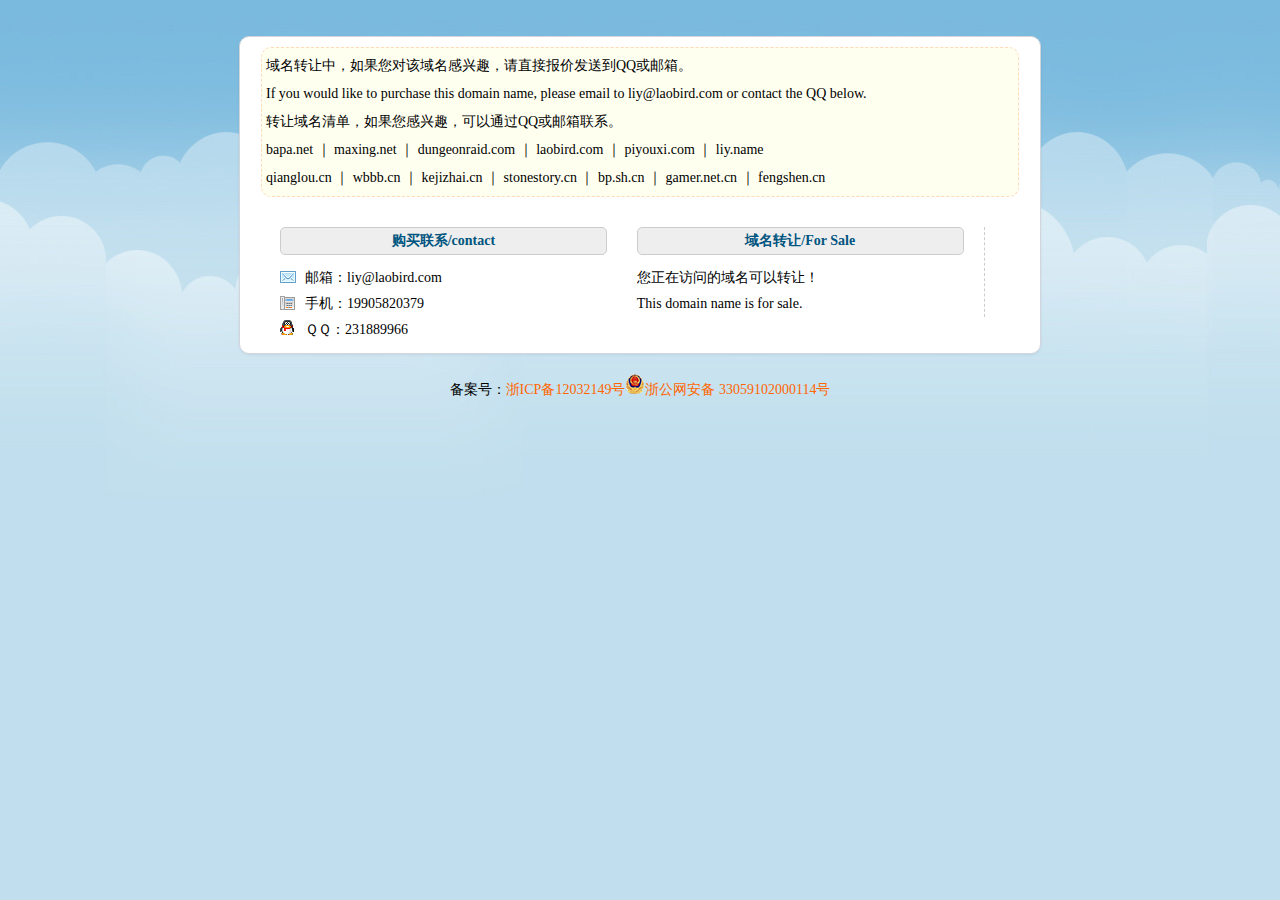
<file: index.htm>
﻿<html>
<head>
<meta http-equiv="Content-Type" content="text/html; charset=utf-8" />
<meta http-equiv="X-UA-Compatible" content="IE=edge,chrome=1">
<link rel="stylesheet" type="text/css" href="sale.css" />
<title>风神梦想</title>
<script>
var _hmt = _hmt || [];
(function() {
  var hm = document.createElement("script");
  hm.src = "//hm.baidu.com/hm.js?98fb5ff544bff305af80a0da0407de13";
  var s = document.getElementsByTagName("script")[0];
  s.parentNode.insertBefore(hm, s);
})();
</script>
</head>

<body><div class="header1">
  <p class="header2">【域名转让中，购买请直接报价发送到QQ或邮箱】</p>
</div>

<div class="main">
 <div class="intro">域名转让中，如果您对该域名感兴趣，请直接报价发送到QQ或邮箱。<br />
      If you would like to purchase this domain name, please email to liy@laobird.com or contact the QQ below. <br />
      转让域名清单，如果您感兴趣，可以通过QQ或邮箱联系。<br />
      bapa.net  ｜  maxing.net  ｜  dungeonraid.com  ｜  laobird.com  ｜  piyouxi.com  ｜  liy.name  <br />
      qianglou.cn  ｜  wbbb.cn  ｜  kejizhai.cn  ｜  stonestory.cn  ｜  bp.sh.cn  ｜  gamer.net.cn  ｜  fengshen.cn  <br /></div>

<div class="container">
 <dl class="contact">
   <dt>购买联系/contact</dt>
   <dd class="email">邮箱：liy@laobird.com</dd>
   <dd class="tel">手机：19905820379</dd>
   <dd class="qq">ＱＱ：231889966</dd>
 </dl>
 <dl class="escrow">
   <dt>域名转让/For Sale</dt>
   <dd>您正在访问的域名可以转让！</dd>
   <dd>This domain name is for sale.</dd>
  </dl>
 </div>
</div>
<div class="beian" align="center">备案号：<a href="https://beian.miit.gov.cn/" target="_blank">浙ICP备12032149号</a><img src="gaba.png"><a href="http://www.beian.gov.cn/" rel="external nofollow">浙公网安备 33059102000114号</a></div>
</body></html>
</file>
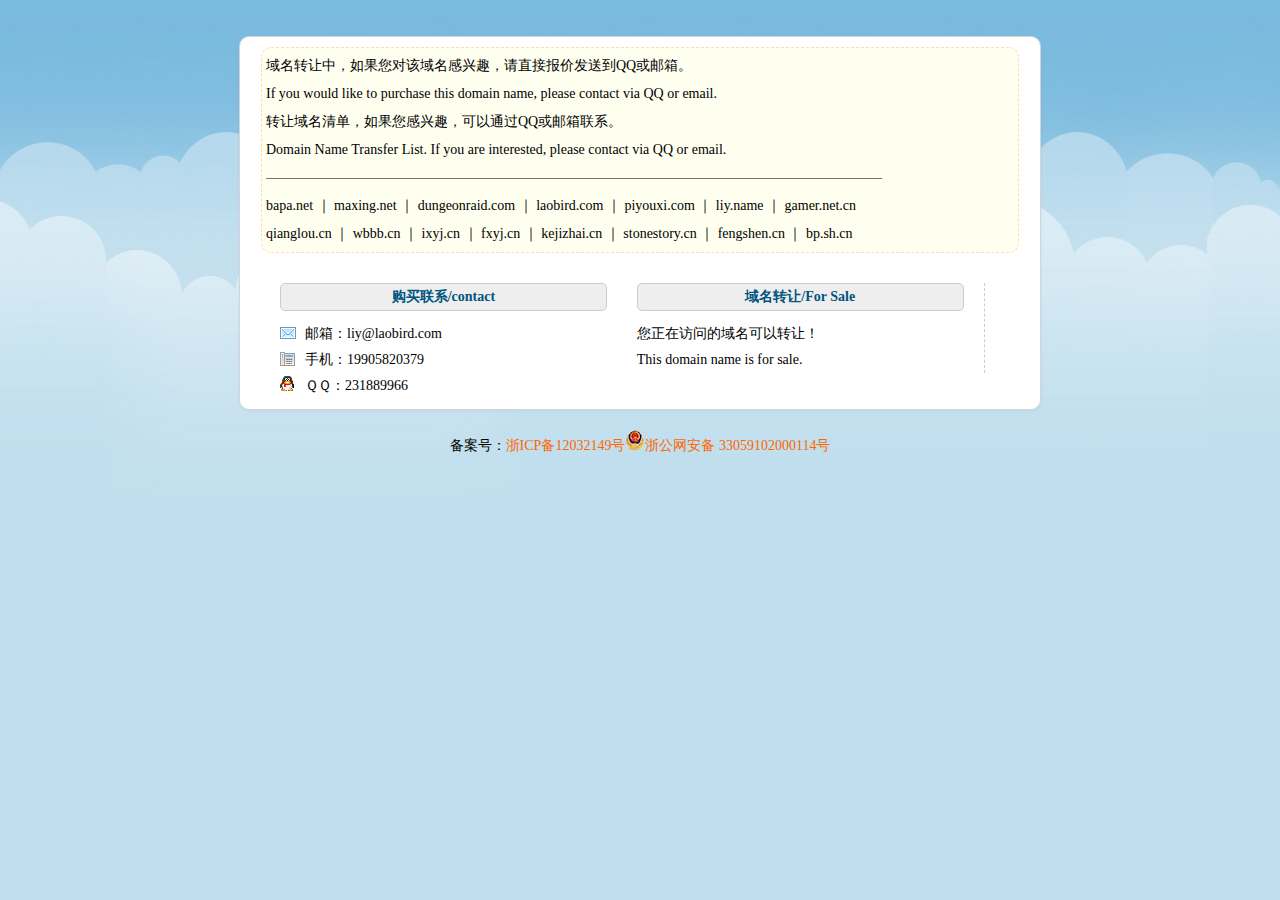
<file: index.html>
<html>
<head>
<meta http-equiv="Content-Type" content="text/html; charset=utf-8" />
<meta http-equiv="X-UA-Compatible" content="IE=edge,chrome=1">
<link rel="stylesheet" type="text/css" href="sale.css" />
<title>风神梦想</title>
<script>
var _hmt = _hmt || [];
(function() {
  var hm = document.createElement("script");
  hm.src = "//hm.baidu.com/hm.js?98fb5ff544bff305af80a0da0407de13";
  var s = document.getElementsByTagName("script")[0];
  s.parentNode.insertBefore(hm, s);
})();
</script>
</head>

<body><div class="header1">
  <p class="header2">【域名转让中，购买请直接报价发送到QQ或邮箱】</p>
</div>

<div class="main">
 <div class="intro">域名转让中，如果您对该域名感兴趣，请直接报价发送到QQ或邮箱。<br />
      If you would like to purchase this domain name, please contact via QQ or email.<br />
      转让域名清单，如果您感兴趣，可以通过QQ或邮箱联系。<br />
      Domain Name Transfer List. If you are interested, please contact via QQ or email.<br />
      ————————————————————————————————————————————<br />
      bapa.net  ｜  maxing.net  ｜  dungeonraid.com  ｜  laobird.com  ｜  piyouxi.com  ｜  liy.name  ｜  gamer.net.cn  <br />
      qianglou.cn  ｜  wbbb.cn  ｜  ixyj.cn  ｜  fxyj.cn  ｜  kejizhai.cn  ｜  stonestory.cn  ｜  fengshen.cn ｜  bp.sh.cn   <br /></div>

<div class="container">
 <dl class="contact">
   <dt>购买联系/contact</dt>
   <dd class="email">邮箱：liy@laobird.com</dd>
   <dd class="tel">手机：19905820379</dd>
   <dd class="qq">ＱＱ：231889966</dd>
 </dl>
 <dl class="escrow">
   <dt>域名转让/For Sale</dt>
   <dd>您正在访问的域名可以转让！</dd>
   <dd>This domain name is for sale.</dd>
  </dl>
 </div>
</div>
<div class="beian" align="center">备案号：<a href="https://beian.miit.gov.cn/" target="_blank">浙ICP备12032149号</a><img src="gaba.png"><a href="http://www.beian.gov.cn/" rel="external nofollow">浙公网安备 33059102000114号</a></div>
</body></html>
</file>
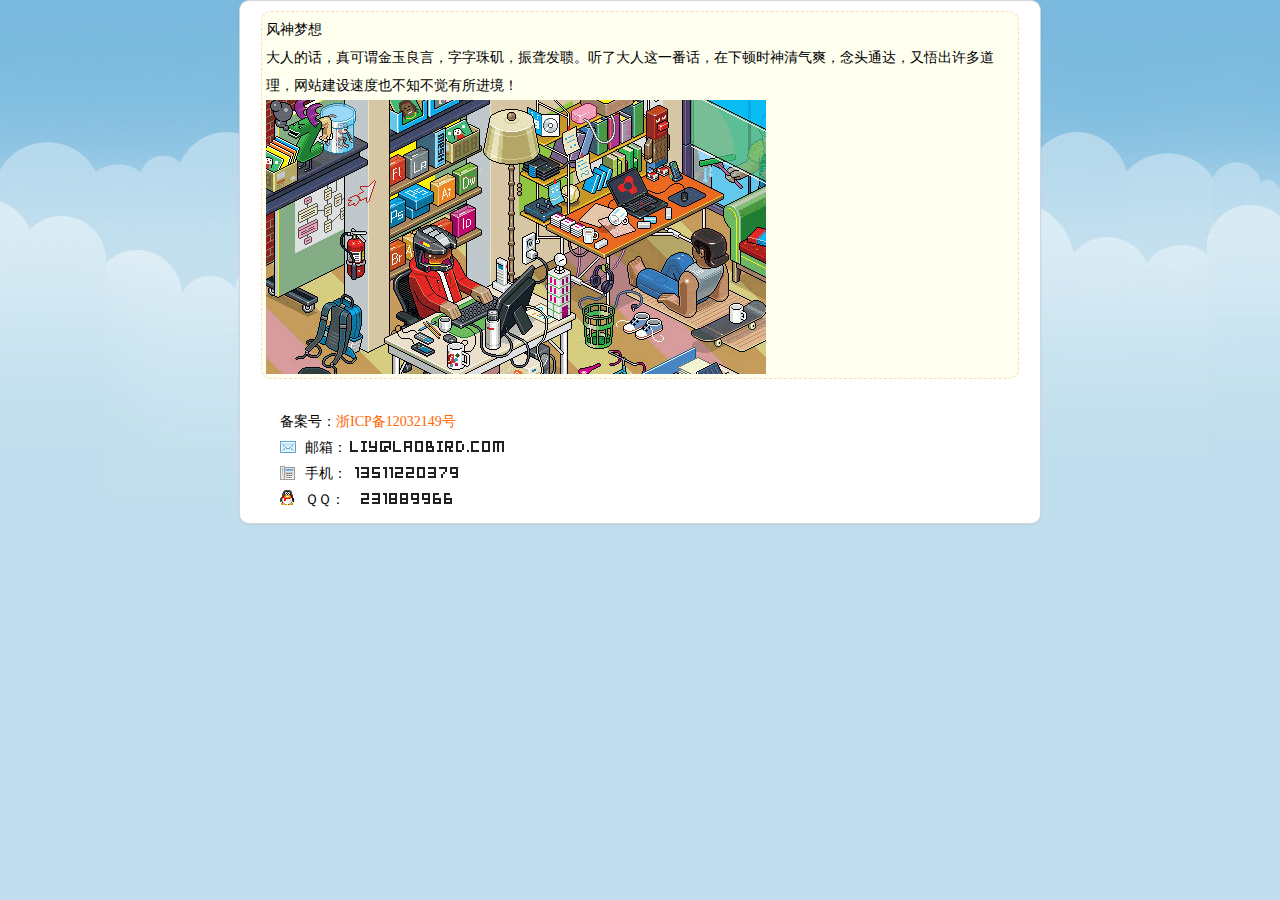
<file: beian.cf.index.htm>
﻿<html>
<head>
<meta http-equiv="Content-Type" content="text/html; charset=utf-8" />
<meta http-equiv="X-UA-Compatible" content="IE=edge,chrome=1">
<link rel="stylesheet" type="text/css" href="sale.css" />
<title id="biaoti">风神梦想</title>
<script>
var _hmt = _hmt || [];
(function() {
  var hm = document.createElement("script");
  hm.src = "//hm.baidu.com/hm.js?98fb5ff544bff305af80a0da0407de13";
  var s = document.getElementsByTagName("script")[0];
  s.parentNode.insertBefore(hm, s);
})();
</script>
</head>

<body>
<div class="main">
 <div class="intro"><p>风神梦想</p>
      大人的话，真可谓金玉良言，字字珠矶，振聋发聩。听了大人这一番话，在下顿时神清气爽，念头通达，又悟出许多道理，网站建设速度也不知不觉有所进境！
<img src=work.png>
</div>
<div class="container">
 <dl class="contact">
   <dd class="beian">备案号：<a href="https://beian.miit.gov.cn/" target="_blank">浙ICP备12032149号</a></dd>
   <dd class="email">邮箱：<img src='email.png' /></dd>
   <dd class="tel">手机：<img src='tel.png' /></dd>
   <dd class="qq">ＱＱ：<img src='qq.png' /></dd>
 </dl></div>
<script>
var domain = window.location.host;
if (domain == "www.dungeonraid.com" || domain == "dungeonraid.com") {
document.getElementById("biaoti").innerHTML = "小小的梦想";
}
</script>
</body></html>
</file>
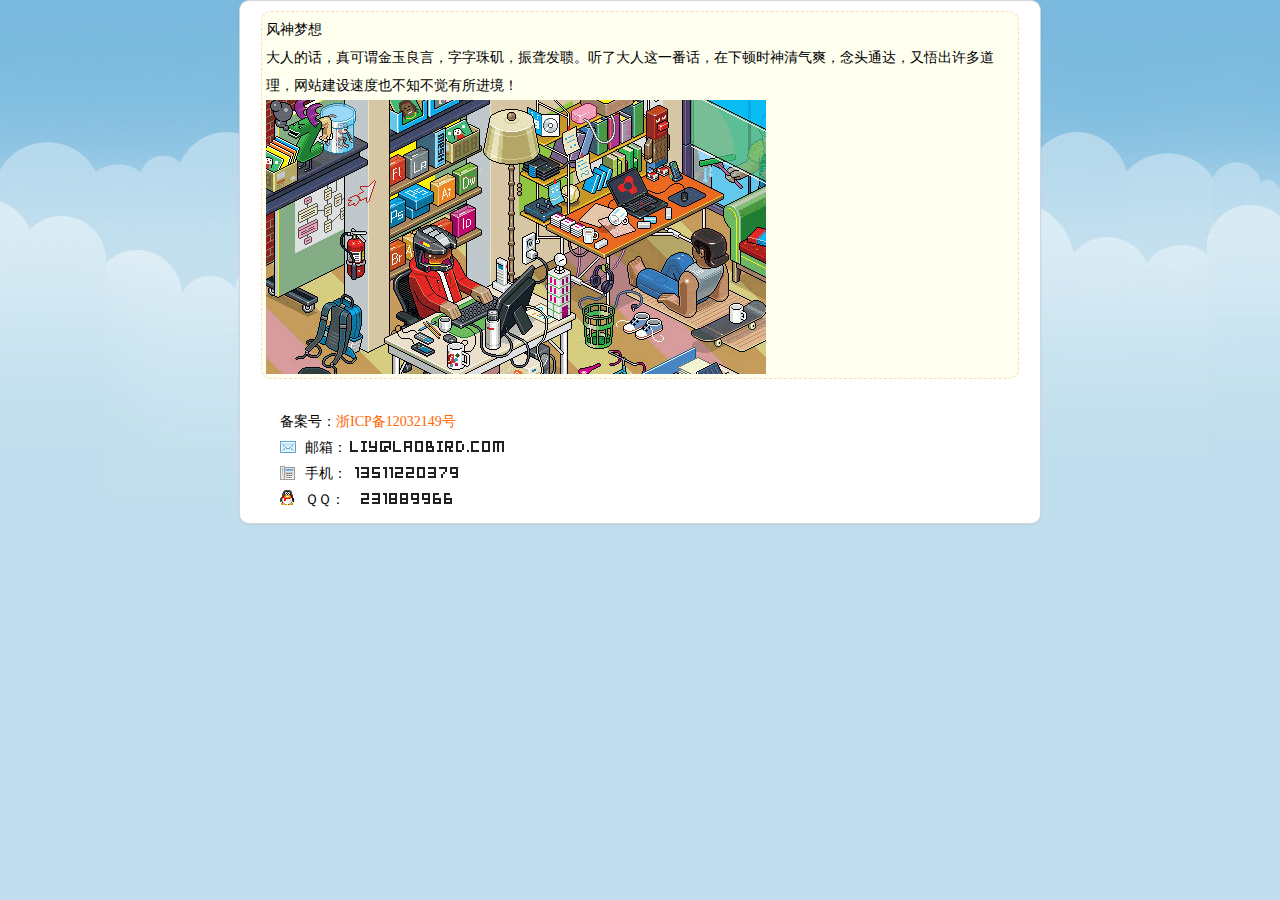
<file: beian.index.htm>
﻿<html>
<head>
<meta http-equiv="Content-Type" content="text/html; charset=utf-8" />
<meta http-equiv="X-UA-Compatible" content="IE=edge,chrome=1">
<link rel="stylesheet" type="text/css" href="sale.css" />
<title id="biaoti">风神梦想</title>
<script>
var _hmt = _hmt || [];
(function() {
  var hm = document.createElement("script");
  hm.src = "//hm.baidu.com/hm.js?98fb5ff544bff305af80a0da0407de13";
  var s = document.getElementsByTagName("script")[0];
  s.parentNode.insertBefore(hm, s);
})();
</script>
</head>

<body>
<div class="main">
 <div class="intro"><p>风神梦想</p>
      大人的话，真可谓金玉良言，字字珠矶，振聋发聩。听了大人这一番话，在下顿时神清气爽，念头通达，又悟出许多道理，网站建设速度也不知不觉有所进境！
<img src=work.png>
</div>
<div class="container">
 <dl class="contact">
   <dd class="beian">备案号：<a href="https://beian.miit.gov.cn/" target="_blank">浙ICP备12032149号</a></dd>
   <dd class="email">邮箱：<img src='email.png' /></dd>
   <dd class="tel">手机：<img src='tel.png' /></dd>
   <dd class="qq">ＱＱ：<img src='qq.png' /></dd>
 </dl></div>
<script>
var domain = window.location.host;
if (domain == "www.dungeonraid.com" || domain == "dungeonraid.com") {
document.getElementById("biaoti").innerHTML = "小小的梦想";
}
</script>
</body></html>
</file>
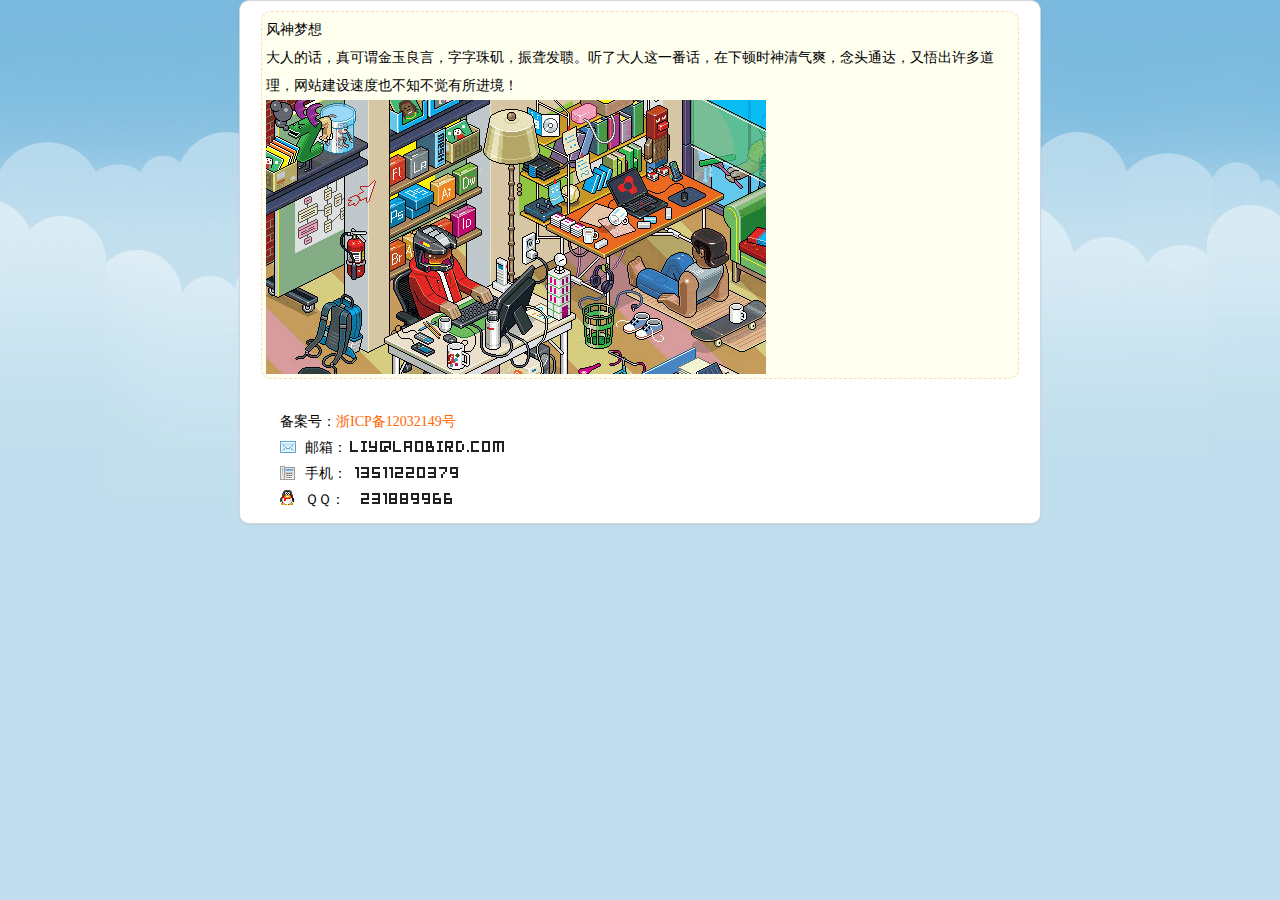
<file: beian.tx.index.htm>
﻿<html>
<head>
<meta http-equiv="Content-Type" content="text/html; charset=utf-8" />
<meta http-equiv="X-UA-Compatible" content="IE=edge,chrome=1">
<link rel="stylesheet" type="text/css" href="sale.css" />
<title id="biaoti">风神梦想</title>
<script>
var _hmt = _hmt || [];
(function() {
  var hm = document.createElement("script");
  hm.src = "//hm.baidu.com/hm.js?98fb5ff544bff305af80a0da0407de13";
  var s = document.getElementsByTagName("script")[0];
  s.parentNode.insertBefore(hm, s);
})();
</script>
</head>

<body>
<div class="main">
 <div class="intro"><p>风神梦想</p>
      大人的话，真可谓金玉良言，字字珠矶，振聋发聩。听了大人这一番话，在下顿时神清气爽，念头通达，又悟出许多道理，网站建设速度也不知不觉有所进境！
<img src=work.png>
</div>
<div class="container">
 <dl class="contact">
   <dd class="beian">备案号：<a href="https://beian.miit.gov.cn/" target="_blank">浙ICP备12032149号</a></dd>
   <dd class="email">邮箱：<img src='email.png' /></dd>
   <dd class="tel">手机：<img src='tel.png' /></dd>
   <dd class="qq">ＱＱ：<img src='qq.png' /></dd>
 </dl></div>
<script>
var domain = window.location.host;
if (domain == "www.fengshen.cn") {
document.getElementById("biaoti").innerHTML = "风神梦想";
}
else if (domain == "www.wbbb.cn") {
document.getElementById("biaoti").innerHTML = "风神梦想";
}
</script>
</body></html>
</file>
<file: sale.css>
��b o d y , d i v , d l , d t , d d , h 1 , h 2 , p { m a r g i n : 0 ; p a d d i n g : 0 }  
 b o d y   { b a c k g r o u n d : # c 0 d e e d   u r l ( s a l e b g . j p g )   c e n t e r   t o p   n o - r e p e a t ; f o n t : 1 4 p x / 2 8 p x   " M i c r o s o f t   Y a h e i "   ,   " �[SO" ,   s e r i f ; c o l o r : # 0 0 0 ; }  
 h r { m a r g i n : 2 0 p x   0   1 0 p x ; }  
 i m g { m a x - w i d t h : 7 8 0 p x ; }  
 a : l i n k { c o l o r : # F 6 0 ; t e x t - d e c o r a t i o n : n o n e ; }  
 a : h o v e r { c o l o r : # F 6 0 ; t e x t - d e c o r a t i o n : u n d e r l i n e ; }  
 . h e a d e r { h e i g h t : 4 6 p x ; m a r g i n - b o t t o m : 2 0 p x ; b a c k g r o u n d - c o l o r : # 3 C 3 C 3 C ; b a c k g r o u n d - i m a g e : - w e b k i t - l i n e a r - g r a d i e n t ( t o p , # 5 5 5 5 5 5 , # 2 2 2 2 2 2 ) ; b a c k g r o u n d - r e p e a t : r e p e a t - x ; b o x - s h a d o w : 0   1 p x   3 p x   r g b a ( 0 ,   0 ,   0 ,   0 . 2 5 ) ,   i n s e t   0   - 1 p x   0   r g b a ( 0 ,   0 ,   0 ,   0 . 1 ) ; }  
 . h e a d e r 1 { h e i g h t : 3 6 p x ; }  
 . h e a d e r 2 { d i s p l a y : n o n e ; }  
 . n a v { w i d t h : 8 0 0 p x ; h e i g h t : 3 6 p x ; m a r g i n : 0   a u t o ; p a d d i n g : 5 p x   0 ; c o l o r : # D D D ; t e x t - s h a d o w :   0   - 1 p x   0   r g b a ( 0 ,   0 ,   0 ,   0 . 2 5 ) ; o v e r f l o w : h i d d e n ; }  
 h 1 { f l o a t : l e f t ; m a r g i n - r i g h t : 2 0 p x ; f o n t - s i z e : 2 4 p x ; l i n e - h e i g h t : 3 6 p x ; }  
 . n a v   p { f l o a t : r i g h t ; l i n e - h e i g h t : 3 6 p x ; }  
 . z h o n g y a o { c o l o r : # F 6 0 ; }  
 . m a i n { w i d t h : 7 6 0 p x ; m a r g i n : 0   a u t o   2 0 p x ; p a d d i n g : 1 0 p x   2 0 p x ; b a c k g r o u n d : # F F F ; b o r d e r :   1 p x   s o l i d   # D 2 D 6 D C ; b o r d e r - r a d i u s : 1 0 p x ; b o x - s h a d o w :   0   1 p x   3 p x   r g b a ( 0 , 0 , 0 , 0 . 0 6 ) ; o v e r f l o w : h i d d e n ; }  
 . i n t r o { m a r g i n : 0   1 p x   2 0 p x ; p a d d i n g : 4 p x ; b o r d e r :   1 p x   d a s h e d   # F F D A B 9 ; b o r d e r - r a d i u s : 1 0 p x ; b a c k g r o u n d : # F F F F F 0 ; }  
 h 2 { c o l o r : # 3 3 3 ; f o n t - s i z e : 2 4 p x ; l i n e - h e i g h t : 4 8 p x ; f o n t - w e i g h t : n o r m a l ; }  
 . c o n t a i n e r { o v e r f l o w : h i d d e n ; }  
 . c o n t a i n e r   d l { w i d t h : 4 3 % ; }  
 d l { f l o a t : l e f t ; m a r g i n - t o p : 1 0 p x ; }  
 d t { h e i g h t : 2 6 p x ; m a r g i n - b o t t o m : 1 0 p x ; b o r d e r : 1 p x   s o l i d   # C C C ; b o r d e r - r a d i u s : 5 p x ; b a c k g r o u n d : # E E E ; c o l o r : # 0 0 5 5 8 0 ; l i n e - h e i g h t : 2 6 p x ; f o n t - w e i g h t : b o l d ; t e x t - a l i g n : c e n t e r ; }  
 d d { l i n e - h e i g h t : 2 6 p x ; }  
 . s a l e { w i d t h : 2 2 0 p x ; p a d d i n g : 0   2 0 p x   0   1 0 p x ; b o r d e r - r i g h t : 1 p x   d a s h e d   # C C C ; }  
 . e s c r o w { p a d d i n g : 0   2 0 p x ; b o r d e r - r i g h t : 1 p x   d a s h e d   # C C C ; }  
 . c o n t a c t { p a d d i n g : 0   1 0 p x   0   2 0 p x ; }  
 . e m a i l { p a d d i n g - l e f t : 2 5 p x ; b a c k g r o u n d : u r l ( s a l e i c o . g i f )   n o - r e p e a t   0   6 p x ; }  
 . t e l { p a d d i n g - l e f t : 2 5 p x ; b a c k g r o u n d : u r l ( s a l e i c o . g i f )   n o - r e p e a t   0   - 1 8 p x ; }  
 . q q { p a d d i n g - l e f t : 2 5 p x ; b a c k g r o u n d : u r l ( s a l e i c o . g i f )   n o - r e p e a t   0   - 4 3 p x ; }  
 . f o o t e r { p a d d i n g - b o t t o m : 2 0 p x ; t e x t - a l i g n : c e n t e r ; }  
 . t c e n t e r { t e x t - a l i g n : c e n t e r ; } 
</file>
